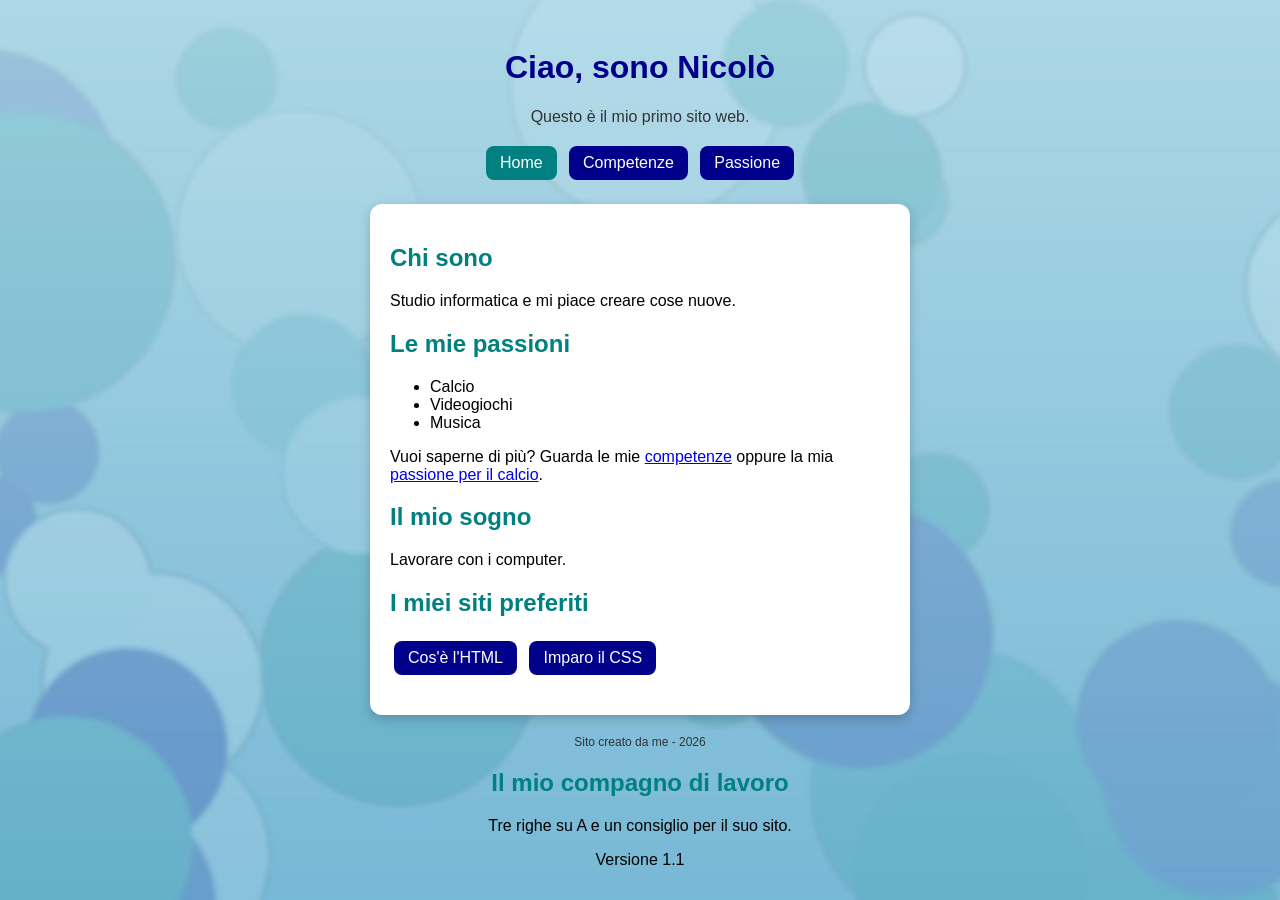
<file: index.html>
<!DOCTYPE html>
<html lang="it">
<head>
  <meta charset="utf-8">
  <meta name="viewport" content="width=device-width, initial-scale=1">
  <title>Il mio primo sito</title>
  <link rel="stylesheet" href="style.css">
</head>
<body>
  <h1>Ciao, sono Nicolò</h1>
  <p class="sotto">Questo è il mio primo sito web.</p>

  <nav class="menu">
    <a class="bottone attivo" href="index.html">Home</a>
    <a class="bottone" href="competenze.html">Competenze</a>
    <a class="bottone" href="passione.html">Passione</a>
  </nav>

  <div class="scheda">
    <h2>Chi sono</h2>
    <p>Studio informatica e mi piace creare cose nuove.</p>

    <h2>Le mie passioni</h2>
    <ul>
      <li>Calcio</li>
      <li>Videogiochi</li>
      <li>Musica</li>
    </ul>
    <p>Vuoi saperne di più? Guarda le mie <a href="competenze.html">competenze</a>
    oppure la mia <a href="passione.html">passione per il calcio</a>.</p>

    <h2>Il mio sogno</h2>
    <p>Lavorare con i computer.</p>

    <h2>I miei siti preferiti</h2>
    <p>
      <a class="bottone" href="https://it.wikipedia.org/wiki/HTML" target="_blank" rel="noopener">Cos'è
l'HTML</a>
      <a class="bottone" href="https://www.w3schools.com/css/" target="_blank" rel="noopener">Imparo il
CSS</a>
    </p>
  </div>

  <p class="piede">Sito creato da me - 2026</p>
<h2>Il mio compagno di lavoro</h2><p>Tre righe su A e un consiglio per il suo sito.</p>
</body>
</html>
<footer>Versione 1.1</footer
</file>
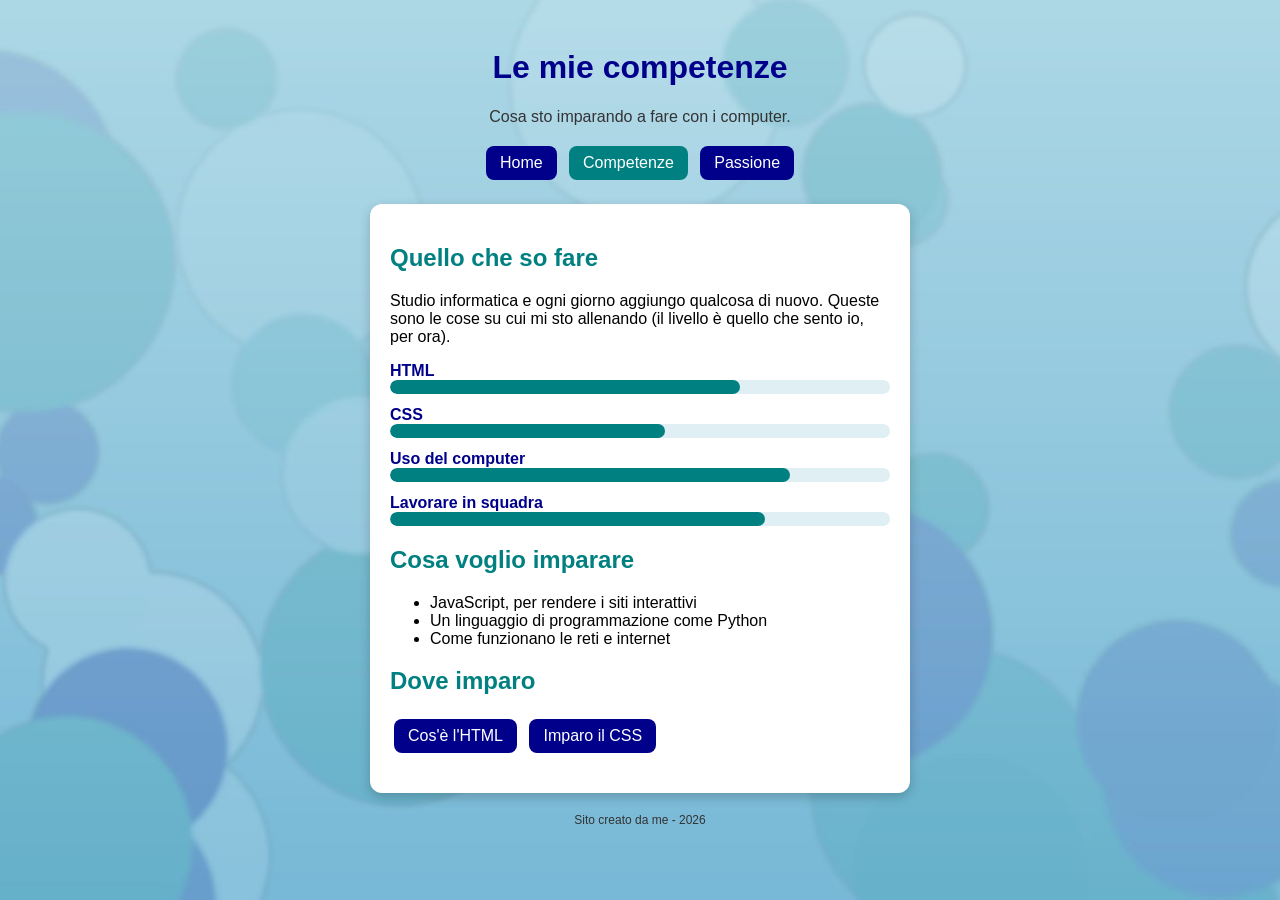
<file: competenze.html>
<!DOCTYPE html>
<html lang="it">
<head>
  <meta charset="utf-8">
  <meta name="viewport" content="width=device-width, initial-scale=1">
  <title>Le mie competenze</title>
  <link rel="stylesheet" href="style.css">
</head>
<body>
  <h1>Le mie competenze</h1>
  <p class="sotto">Cosa sto imparando a fare con i computer.</p>

  <nav class="menu">
    <a class="bottone" href="index.html">Home</a>
    <a class="bottone attivo" href="competenze.html">Competenze</a>
    <a class="bottone" href="passione.html">Passione</a>
  </nav>

  <div class="scheda">
    <h2>Quello che so fare</h2>
    <p>Studio informatica e ogni giorno aggiungo qualcosa di nuovo. Queste sono le
    cose su cui mi sto allenando (il livello è quello che sento io, per ora).</p>

    <div class="competenza">
      <span>HTML</span>
      <div class="barra"><div class="riempi" style="--livello: 70%"></div></div>
    </div>
    <div class="competenza">
      <span>CSS</span>
      <div class="barra"><div class="riempi" style="--livello: 55%"></div></div>
    </div>
    <div class="competenza">
      <span>Uso del computer</span>
      <div class="barra"><div class="riempi" style="--livello: 80%"></div></div>
    </div>
    <div class="competenza">
      <span>Lavorare in squadra</span>
      <div class="barra"><div class="riempi" style="--livello: 75%"></div></div>
    </div>

    <h2>Cosa voglio imparare</h2>
    <ul>
      <li>JavaScript, per rendere i siti interattivi</li>
      <li>Un linguaggio di programmazione come Python</li>
      <li>Come funzionano le reti e internet</li>
    </ul>

    <h2>Dove imparo</h2>
    <p>
      <a class="bottone" href="https://it.wikipedia.org/wiki/HTML" target="_blank" rel="noopener">Cos'è l'HTML</a>
      <a class="bottone" href="https://www.w3schools.com/css/" target="_blank" rel="noopener">Imparo il CSS</a>
    </p>
  </div>

  <p class="piede">Sito creato da me - 2026</p>
</body>
</html>
</file>
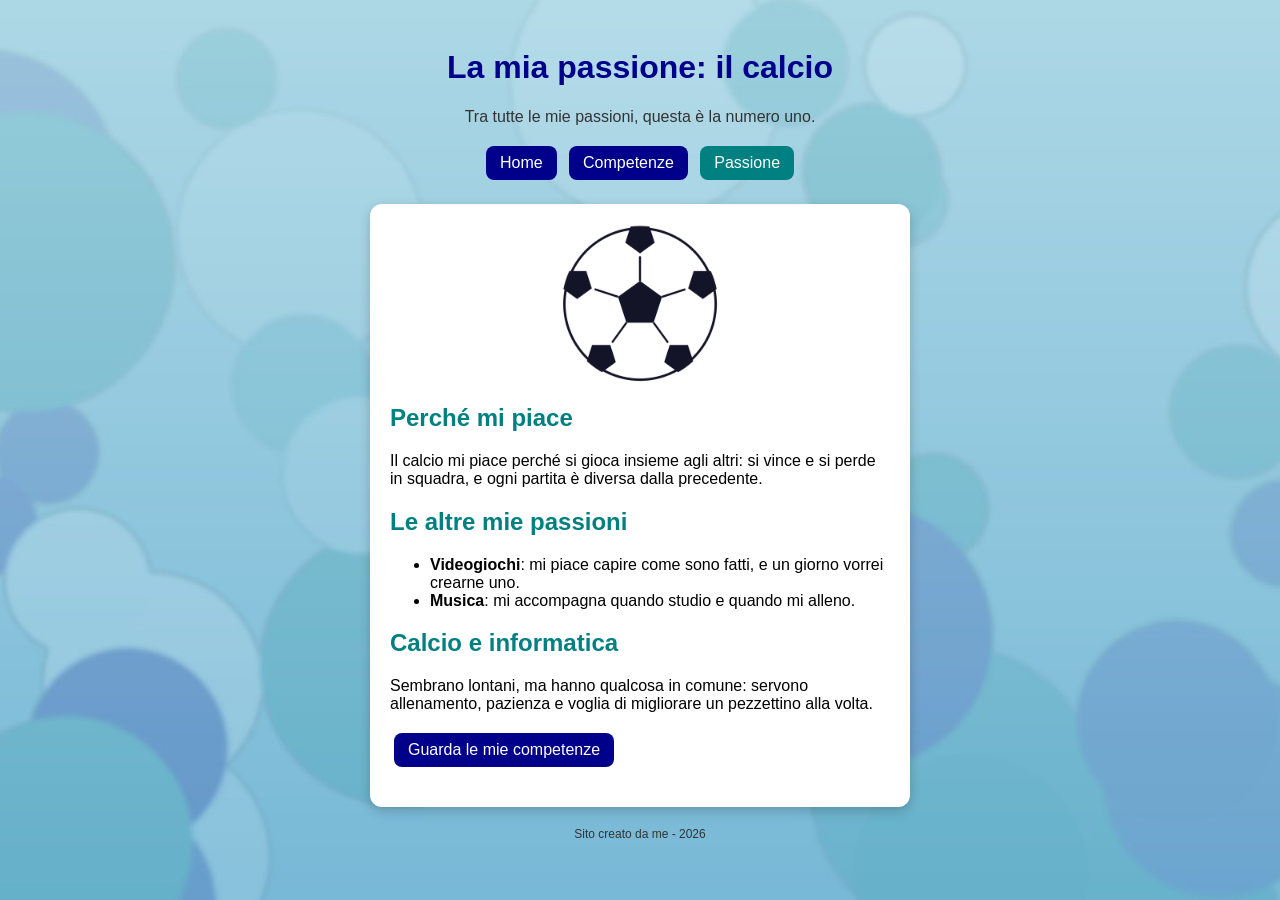
<file: passione.html>
<!DOCTYPE html>
<html lang="it">
<head>
  <meta charset="utf-8">
  <meta name="viewport" content="width=device-width, initial-scale=1">
  <title>La mia passione</title>
  <link rel="stylesheet" href="style.css">
</head>
<body>
  <h1>La mia passione: il calcio</h1>
  <p class="sotto">Tra tutte le mie passioni, questa è la numero uno.</p>

  <nav class="menu">
    <a class="bottone" href="index.html">Home</a>
    <a class="bottone" href="competenze.html">Competenze</a>
    <a class="bottone attivo" href="passione.html">Passione</a>
  </nav>

  <div class="scheda">
    <img class="pallone" src="img/pallone.png" alt="Un pallone da calcio bianco e nero" width="160" height="160">

    <h2>Perché mi piace</h2>
    <p>Il calcio mi piace perché si gioca insieme agli altri: si vince e si perde
    in squadra, e ogni partita è diversa dalla precedente.</p>

    <h2>Le altre mie passioni</h2>
    <ul>
      <li><strong>Videogiochi</strong>: mi piace capire come sono fatti, e un giorno vorrei crearne uno.</li>
      <li><strong>Musica</strong>: mi accompagna quando studio e quando mi alleno.</li>
    </ul>

    <h2>Calcio e informatica</h2>
    <p>Sembrano lontani, ma hanno qualcosa in comune: servono allenamento,
    pazienza e voglia di migliorare un pezzettino alla volta.</p>

    <p><a class="bottone" href="competenze.html">Guarda le mie competenze</a></p>
  </div>

  <p class="piede">Sito creato da me - 2026</p>
</body>
</html>
</file>
<file: style.css>
body {
  background: lightblue;
  background-image: url("img/sfondo.jpg");
  background-size: cover;
  background-position: center;
  background-attachment: fixed;
  font-family: Arial, sans-serif;
  text-align: center;
  padding: 20px;
}

h1 {
  color: darkblue;
}

.sotto {
  color: #333;
}

.scheda {
  background: white;
  max-width: 500px;
  margin: 20px auto;
  padding: 20px;
  border-radius: 12px;
  text-align: left;
  box-shadow: 0 4px 12px rgba(0, 0, 0, 0.2);
  animation: comparsa 0.8s ease-out;
  transition: transform 0.3s, box-shadow 0.3s;
}

.scheda:hover {
  transform: translateY(-4px);
  box-shadow: 0 10px 24px rgba(0, 0, 0, 0.25);
}

h2 {
  color: teal;
}

.piede {
  font-size: 12px;
  color: #333;
}

/* Bottoni e menu */
.bottone {
  display: inline-block;
  background: darkblue;
  color: white;
  padding: 8px 14px;
  border-radius: 8px;
  text-decoration: none;
  margin: 4px;
  transition: background 0.3s, transform 0.3s;
}

.bottone:hover {
  background: orange;
  transform: scale(1.08);
}

.bottone:focus-visible {
  outline: 3px solid orange;
  outline-offset: 2px;
}

.menu {
  margin: 10px auto;
}

.bottone.attivo {
  background: teal;
}

/* Pagina competenze: barre */
.competenza span {
  display: block;
  margin-top: 12px;
  font-weight: bold;
  color: darkblue;
}

.barra {
  background: #dfeff3;
  border-radius: 8px;
  height: 14px;
  overflow: hidden;
}

.riempi {
  background: teal;
  height: 100%;
  width: var(--livello);
  border-radius: 8px;
  animation: riempimento 1.5s ease-out;
}

/* Pagina passione: pallone */
.pallone {
  display: block;
  margin: 0 auto 10px;
  max-width: 100%;
  height: auto;
  animation: rimbalzo 1.6s ease-in-out infinite;
}

/* Animazioni */
@keyframes comparsa {
  from { opacity: 0; transform: translateY(24px); }
  to   { opacity: 1; transform: translateY(0); }
}

@keyframes riempimento {
  from { width: 0; }
  to   { width: var(--livello); }
}

@keyframes rimbalzo {
  0%, 100% { transform: translateY(0) rotate(0deg); }
  50%      { transform: translateY(-18px) rotate(12deg); }
}

@media (prefers-reduced-motion: reduce) {
  .scheda, .riempi, .pallone { animation: none; }
  .scheda, .bottone { transition: none; }
}
</file>
